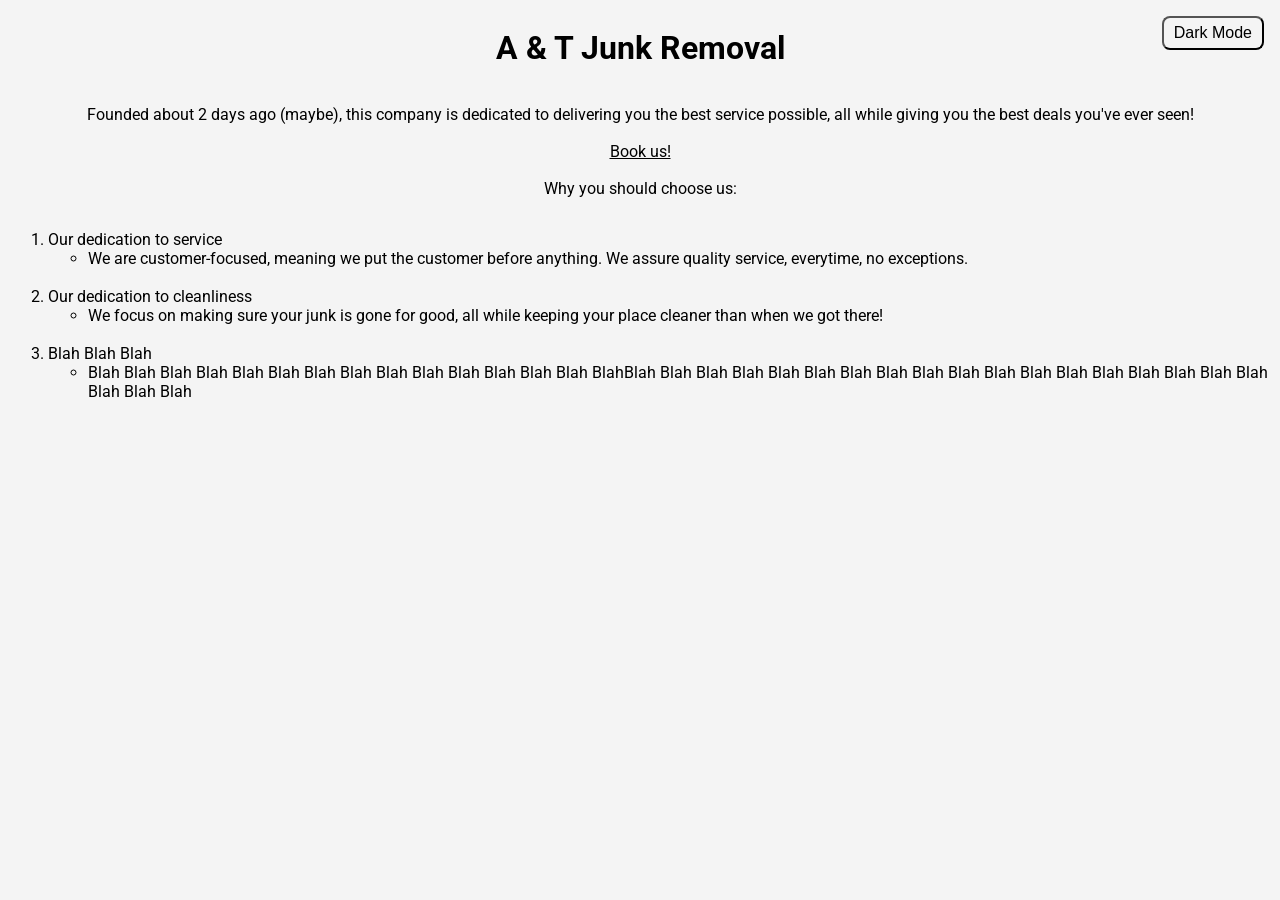
<file: index.html>
<!doctype html>
<html lang="en">
  <head>
    <meta charset="UTF-8" />
    <meta name="viewport" content="width=device-width, initial-scale=1.0" />
    <title>Junk Removal</title>
    <link rel="preconnect" href="https://fonts.googleapis.com" />
    <link rel="preconnect" href="https://fonts.gstatic.com" crossorigin />
    <link
      href="https://fonts.googleapis.com/css2?family=Roboto:ital,wght@0,100..900;1,100..900&display=swap"
      rel="stylesheet"
    />
    <link rel="stylesheet" href="style.css" />
  </head>
  <body>
    <div class="mainDiv">
      <h1>A & T Junk Removal</h1>
      <p>
        Founded about 2 days ago (maybe), this company is dedicated to
        delivering you the best service possible, all while giving you the best
        deals you've ever seen!
      </p>

      <a class="bookBtn" href="login.html">Book us!</a>

      <p>Why you should choose us:</p>
      <ol>
        <li>
          Our dedication to service
          <ul>
            <li>
              We are customer-focused, meaning we put the customer before
              anything. We assure quality service, everytime, no exceptions.
            </li>
          </ul>
        </li>
        <br />
        <li>
          Our dedication to cleanliness
          <ul>
            <li>
              We focus on making sure your junk is gone for good, all while
              keeping your place cleaner than when we got there!
            </li>
          </ul>
        </li>
        <br />
        <li>
          Blah Blah Blah
          <ul>
            <li>
              Blah Blah Blah Blah Blah Blah Blah Blah Blah Blah Blah Blah Blah
              Blah BlahBlah Blah Blah Blah Blah Blah Blah Blah Blah Blah Blah
              Blah Blah Blah Blah Blah Blah Blah Blah Blah Blah
            </li>
          </ul>
        </li>
      </ol>
    </div>
    <button id="darkToggle" onclick="toggleDark()">Dark Mode</button>
    <script src="script.js"></script>
  </body>
</html>
</file>
<file: style.css>
body {
  background: #f4f4f4;
  display: flex;
  font-family: "Roboto", sans-serif;
  justify-content: center;
  align-items: center;
}
.mainDiv {
  display: flex;
  flex-direction: column;
  justify-content: center;
  align-items: center;
}
.hint-btn {
  width: 17px;
  height: 17px;
  background: none;
  color: black;
  border-radius: 50%;
  font-size: 0.85rem;
  cursor: pointer;
  display: flex;
  align-items: center;
  justify-content: center;
  flex-shrink: 0;
  user-select: none;
}
.bookBtn {
  padding: 2px;
  color: black;
}

.bookBtn:hover {
  color: red;
}

.hint-tooltip {
  position: fixed;
  background: black;
  color: #fff;
  font-size: 0.78rem;
  padding: 8px 12px;
  border-radius: 8px;
  width: 220px;
  z-index: 100;
  line-height: 1.4;
  display: none;
}

.hint-inline {
  display: none;
  background: #f0f0f0;
  color: #333;
  font-size: 0.78rem;
  padding: 8px 12px;
  border-radius: 6px;
  margin-bottom: 6px;
  line-height: 1.4;
}

.hint-inline.visible {
  display: block;
}

#darkToggle {
  position: absolute;
  top: 16px;
  right: 16px;
  background: none;
  border-radius: 8px;
  padding: 6px 10px;
  cursor: pointer;
  font-size: 1rem;
  width: auto;
}
body.dark {
  background: black;
}

body.dark ol {
  color: white;
}

body.dark a {
  color: white;
  background: black;
  padding: 2px;
}

body.dark .card {
  background: black;
  color: #f4f4f4;
}

body.dark label {
  color: #cccccc;
}
body.dark p {
  color: white;
}
body.dark h1 {
  color: white;
}
body.dark input,
body.dark textarea {
  background: #3f3f3f;
  border-color: #a0a0a0;
  color: #a0a0a0;
}

body.dark input::placeholder,
body.dark textarea::placeholder {
  color: #a0a0a0;
}

body.dark button#submitBtn {
  background: #3f3f3f;
  color: white;
}

body.dark #darkToggle {
  color: #666;
}

body.dark #darkToggle:hover {
  color: #aaa;
}

body.dark .hint-tooltip {
  background: #f4f4f4;
  color: #1a1a1a;
}

body.dark .hint-btn {
  color: #ccc;
}

body.dark .hint-inline {
  background: #2a2a2a;
  color: #ccc;
}

@media (max-width: 520px) {
  .row {
    flex-direction: column;
    gap: 0;
  }

  .hint-tooltip {
    display: none !important;
  }
}
#address-suggestions {
  position: absolute;
  top: 100%;
  left: 0;
  right: 0;
  border: 1.5px solid #ddd;
  border-top: none;
  border-radius: 0 0 8px 8px;
  background: white;
  max-height: 200px;
  overflow-y: auto;
  display: none;
  z-index: 50;
}

#address-suggestions div {
  padding: 10px 14px;
  font-size: 0.9rem;
  cursor: pointer;
  /* wrap long addresses on mobile */
  white-space: normal;
  word-break: break-word;
  line-height: 1.4;
}

#address-suggestions div:hover,
#address-suggestions div:active {
  background: #f0f0f0;
}

body.dark #address-suggestions {
  background: #2a2a2a;
  border-color: #444;
}

body.dark #address-suggestions div:hover,
body.dark #address-suggestions div:active {
  background: #3a3a3a;
}
</file>
